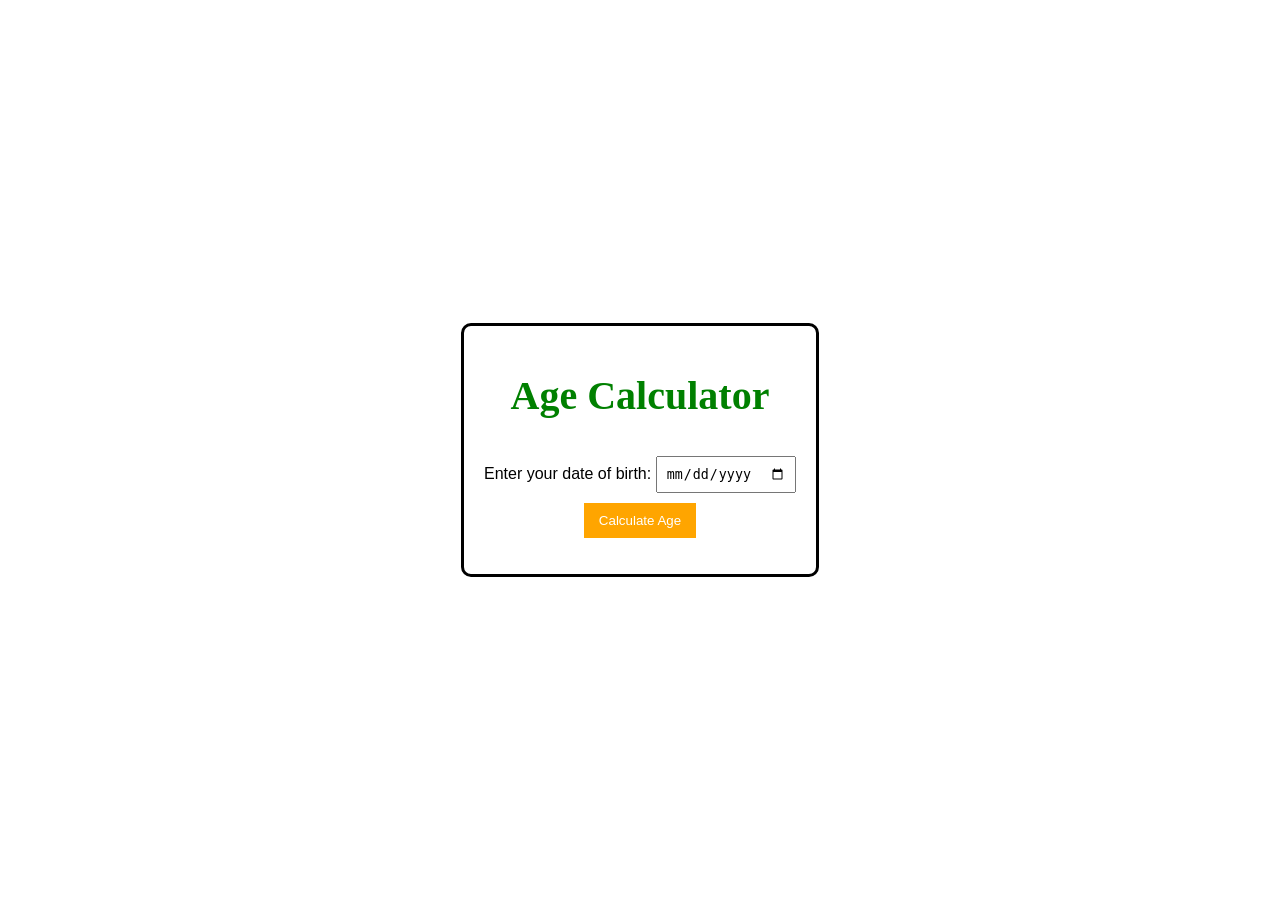
<file: A1/index.html>
<html>
<head>
<title>Age Calculator</title>
<link rel="stylesheet" href="style.css">
</head>
<body>
<div class="container">
<h1>Age Calculator</h1>
<div class="form">
<label for="dob">Enter your date of birth:</label>
<input type="date" id="dob">
<button onclick="calculateAge()">Calculate Age</button>
</div>
<div class="result">
<p id="ageResult"></p>
</div>
</div>
<script src="script.js"></script>
</body>
</html>
</file>
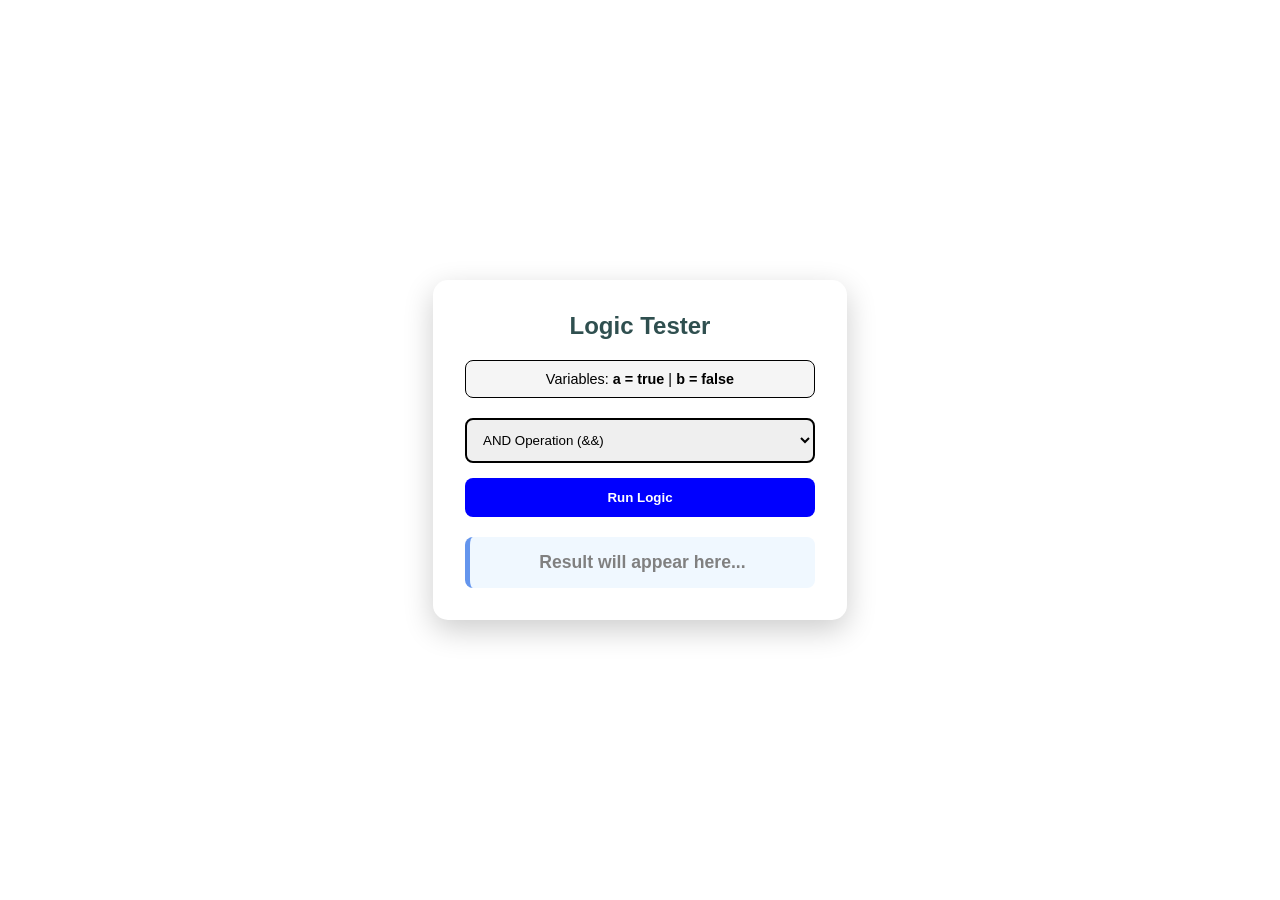
<file: logicaloperator.html>
<html>
<head>
<title>Logic Gate Tester</title>
<style>
body {
font-family: 'Segoe UI', Arial, sans-serif;
display: flex;
justify-content: center;
align-items: center;
height: 100vh;
margin: 0;
}
.container {
background: white;
padding: 2rem;
border-radius: 15px;
box-shadow: 0 10px 30px rgba(0,0,0,0.2);
text-align: center;
width: 350px;
}
h2 {
color: darkslategray; 
margin-top: 0;
}
.status {
background: whitesmoke;
padding: 10px;
border-radius: 8px;
margin-bottom: 20px;
font-size: 0.9em;
border: 1px solid black;
}
select {
width: 100%;
padding: 12px;
margin-bottom: 15px;
border: 2px solid black;
border-radius: 8px;
outline: none;
cursor: pointer;
}
button {
width: 100%;
padding: 12px;
background-color: blue;
color: white;
border: none;
border-radius: 8px;
font-weight: bold;
cursor: pointer;
transition: 0.3s;
}
button:hover {
background-color: purple;
}
#resultDisplay {
margin-top: 20px;
padding: 15px;
border-radius: 8px;
font-size: 1.1em;
font-weight: bold;
color: grey;
border-left: 5px solid cornflowerblue; 
background: aliceblue; 
}
</style>
</head>
<body>
<div class="container">
<h2>Logic Tester</h2>
<div class="status">Variables: <b>a = true</b> | <b>b = false</b></div>
<select id="choice">
<option value="1">AND Operation (&&)</option>
<option value="2">OR Operation (||)</option>
<option value="3">NOT Operation (!a)</option>
</select>
<button onclick="calculate()">Run Logic</button>
<div id="resultDisplay">Result will appear here...</div>
</div>
<script>
function calculate() {
const choice = document.getElementById("choice").value;
const display = document.getElementById("resultDisplay");
const a = true;
const b = false;
let output = "";
switch (choice) {
case "1":
output = `Result: ${a && b}`;
break;
case "2":
output = `Result: ${a || b}`;
break;
case "3":
output = `Result: ${!a}`;
break;
default:
output = "Error: Invalid Choice";
}
display.innerText = output;
}
</script>
</body>
</html>
</file>
<file: A1/style.css>
body {
font-family: Arial, sans-serif;
background-color:white;
margin: 0;
padding: 0;
display: flex;
justify-content: center;
align-items: center;
height: 100vh;
}
h1{
text-align:center;
color:green;
font-family:cambria;
font-size:40px;
}
.container {
align-content:center;
max-width: 400px;
margin: auto;
padding: 20px;
border: 3px solid black;
border-radius: 10px;
}
input[type="date"]
{
padding: 8px;
margin: 10px 0;
}
button {
display:block;
margin: 0 auto;
background-color: orange;
color: white;
padding: 10px 15px;
border: none;
cursor: pointer;
}
</file>
